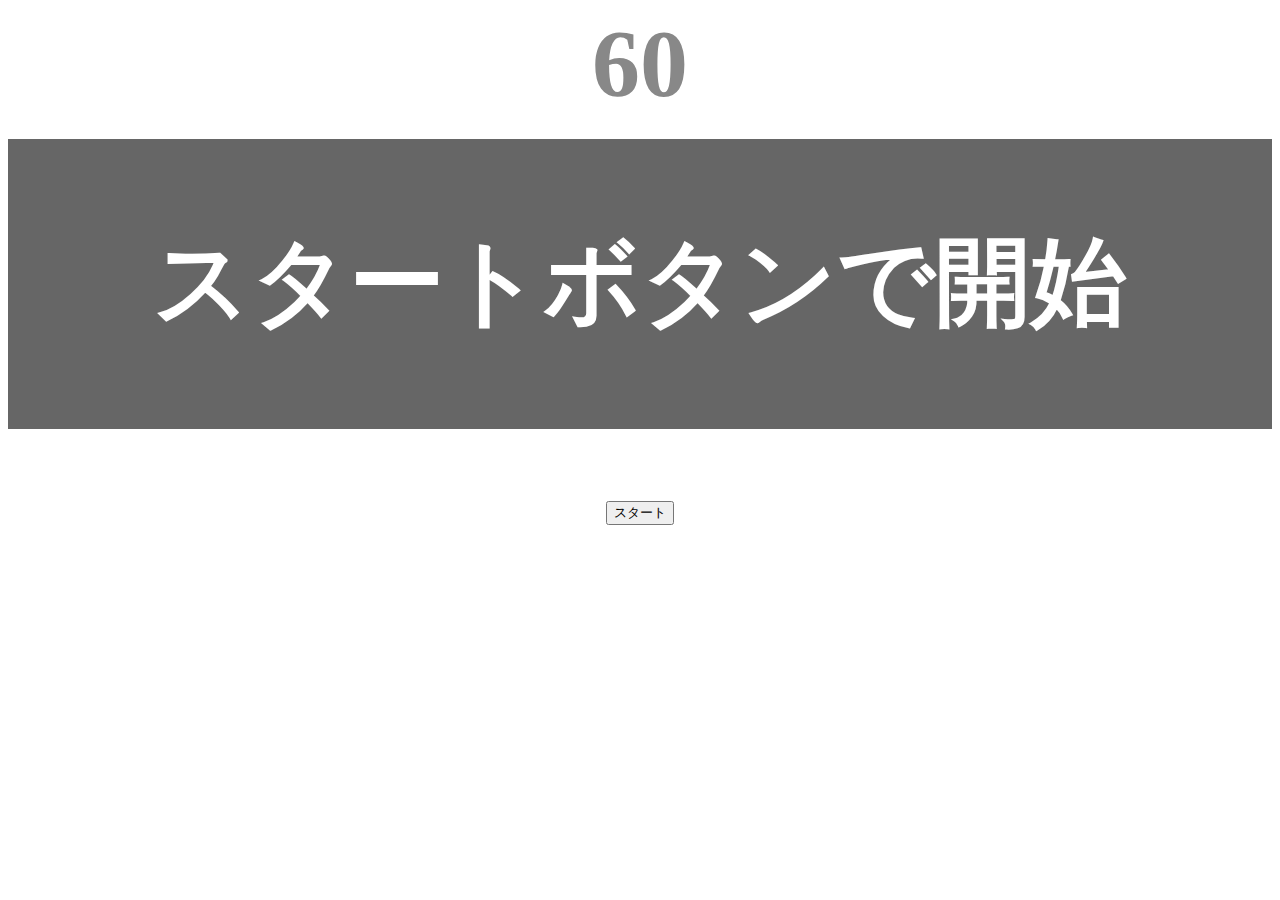
<file: kadai_tutorial_output/index.html>
<!DOCTYPE html>
<html lang="ja">
  <head>
    <meta charset="UTF-8" />
    <meta name="viewport" content="width=device-width, initial-scale=1.0" />
    <meta
      name="description"
      content="【JavaScript応用編】簡易的なタイピングゲームです。"
    />
    <title>タイピングゲーム</title>
    <link rel="stylesheet" href="style.css" />
  </head>
  <body>
    <p id="count" class="count">60</p>
    <div id="wrap" class="wrap">
      <span id="typed" class="typed"></span><span id="untyped"></span>
    </div>
    <button id="start">スタート</button>
    <script type="text/javascript" src="main.js"></script>
  </body>
</html>
</file>
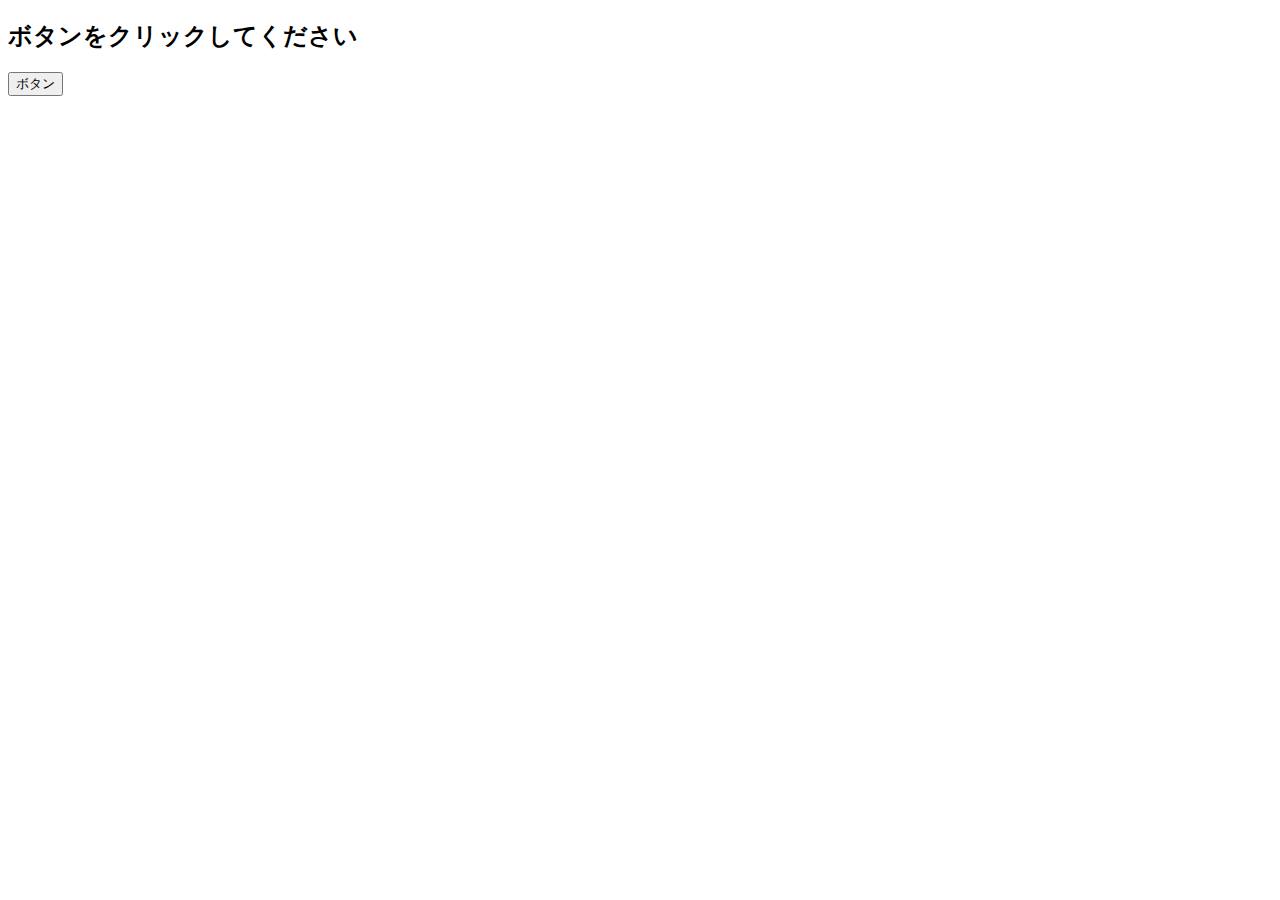
<file: kadai_020/event.html>
<!DOCTYPE html>
<html lang="ja">
  <head>
    <title>JavaScriptの基礎を学ぼう_20章課題</title>
    <meta charset="UTF-8" />
  </head>
  <body>
    <h2 id="text">ボタンをクリックしてください</h2>
    <button id="btn">ボタン</button>
    <script src="event.js"></script>
  </body>
</html>
</file>
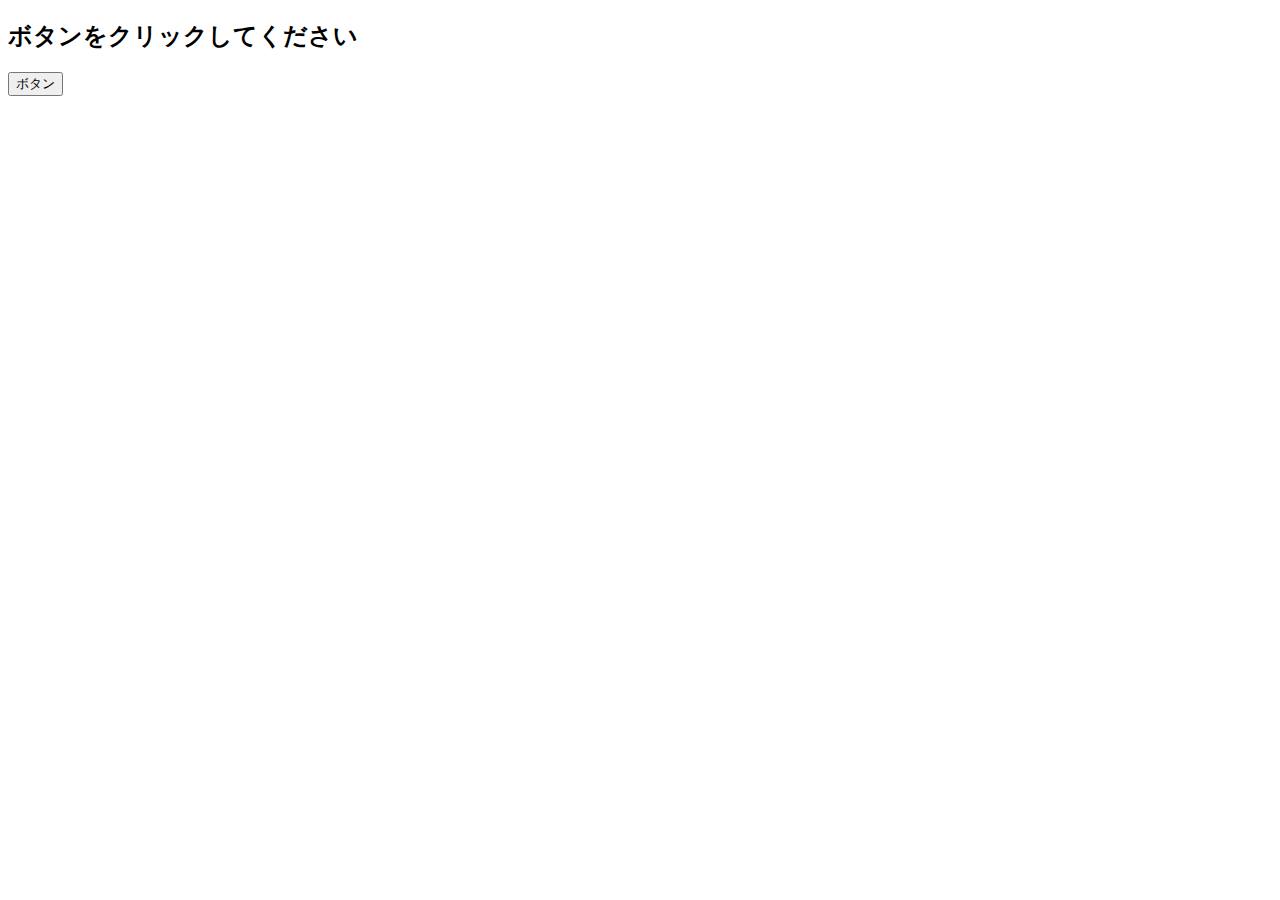
<file: kadai_021/event.html>
<!DOCTYPE html>
<html lang="ja">
  <head>
    <title>JavaScriptの基礎を学ぼう_21章課題</title>
    <meta charset="UTF-8" />
  </head>
  <body>
    <h2 id="text">ボタンをクリックしてください</h2>
    <button id="btn">ボタン</button>
    <script src="event.js"></script>
  </body>
</html>
</file>
<file: kadai_tutorial_output/style.css>
body {
  font-size: 6em;
  text-align: center;
}
.count {
  margin: 0;
  font-weight: bold;
  color: #888;
}
.wrap {
  margin-top: 20px;
  padding: 80px 40px;
  background-color: #666;
  font-weight: bold;
  color: #fff;
}
.typed {
  color: lightgreen;
}
.mistyped {
  background-color: red;
}
</file>
